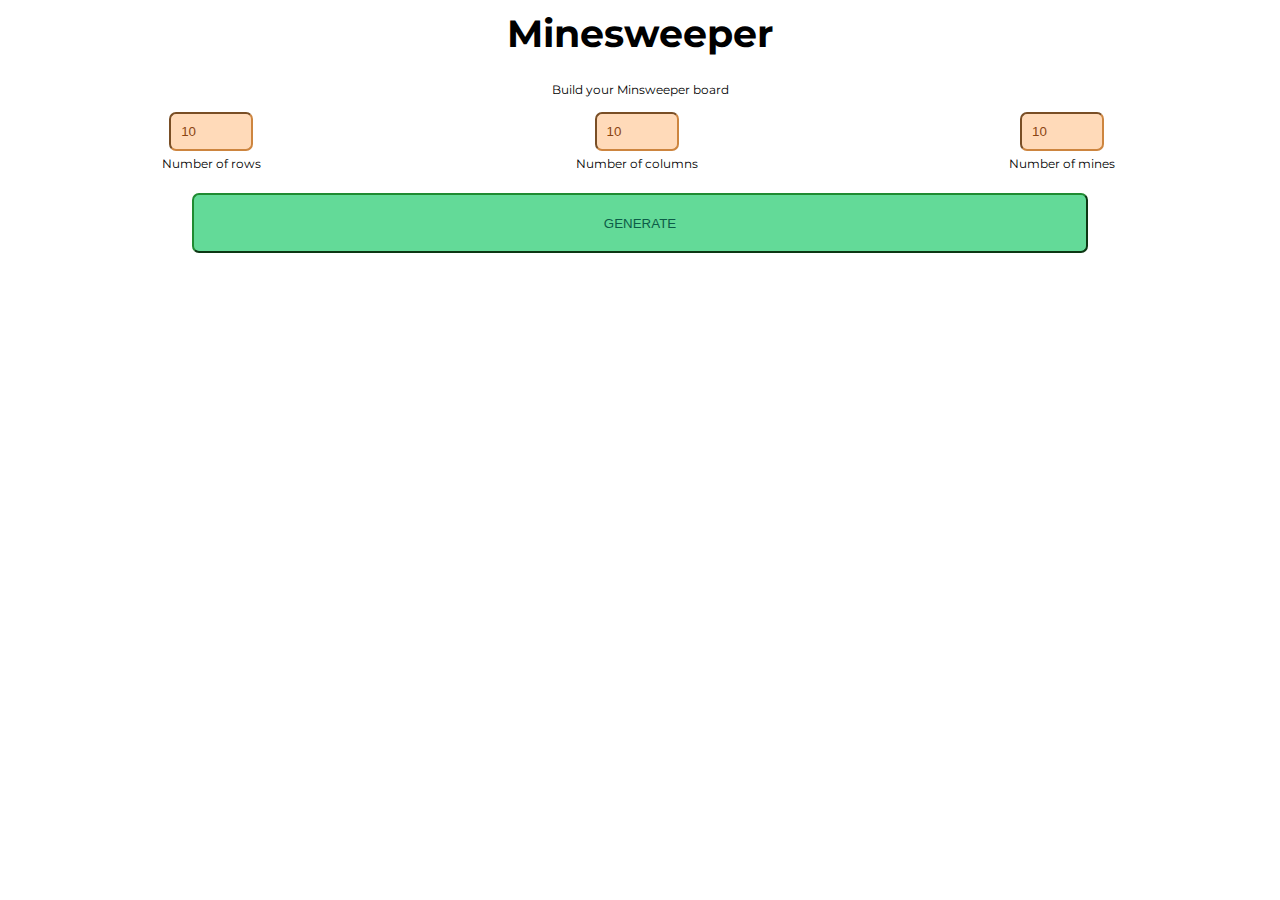
<file: index.html>
<!DOCTYPE html>
<html lang="en">
  <head>
    <meta charset="UTF-8" />
    <meta name="viewport" content="width=device-width, initial-scale=1.0" />
    <title>Minesweeper</title>

    <link rel="stylesheet" href="style.css" />
  </head>
  <body>
    <header>Minesweeper</header>
    <div class="center">Build your Minsweeper board</div>
    <div class="box3 center">
      <input type="number" id="rows" min="1" max="20" value="10" /><br />Number
      of rows
    </div>
    <div class="box3 center">
      <input
        type="number"
        id="columns"
        min="1"
        max="20"
        value="10"
      /><br />Number of columns<br />
    </div>
    <div class="box3 center">
      <input
        type="number"
        id="mines"
        min="1"
        max="399"
        value="10"
      /><br />Number of mines<br />
    </div>
    <div class="center">
      <button class="generatebutton" onclick="startGame()" id="genbutton">
        GENERATE
      </button>
    </div>
    <div class="center" id="minezone" oncontextmenu="return false;">
      <!-- <div class="cell"><img src="bomb.png" sizes="10px,10px" alt="B"></div> -->
    </div>

    <script src="app.js"></script>
  </body>
</html>
</file>
<file: style.css>
@import url('https://fonts.googleapis.com/css?family=Ibarra+Real+Nova|Montserrat&display=swap');

html,
body,
div {
  margin: 0;
  padding: 0;
  border: 0;
  font-family: 'Montserrat';
  font-weight: 400;
  font-size: 12px;
}

header {
  padding: 10px 0px;
  font-family: 'Montserrat';
  font-weight: bold;
  font-size: 3vmax;
  text-align: center;
}
input {
  width: 60px;
  padding: 10px;
  border-color: peru;
  border-radius: 7px;
  background-color: peachpuff;
  color: saddlebrown;
  margin: 5px;
}
.generatebutton {
  width: 70%;
  height: 60px;
  padding: 10px;
  border-color: rgb(31, 139, 49);
  border-radius: 7px;
  background-color: rgb(99, 218, 152);
  color: rgb(13, 92, 72);
  margin: 5px;
  cursor: pointer;
}
.center {
  text-align: center;
  margin-top: 15px;
}

.box3 {
  display: inline-block;
  width: 33%;
  margin-top: 10px;
  margin-bottom: 2px;
  margin-left: 0px;
  margin-right: 0px;
}

.cell {
  display: inline-block;
  width: 25px;
  height: 25px;
  border-radius: 3px;
  margin: 0px 1px;
  background-color: darkolivegreen;
  cursor: pointer;
  padding: 0px;
}

.img_bomb {
  width: 40px;
  height: 40px;
  margin: 0px;
  position: relative;
  top: -12px;
  left: -20px;
}

.img_flag {
  width: 20px;
  height: 20px;
  margin: 0px;
  position: relative;
  top: 2px;
  left: -10px;
}

.cellfix {
  display: inline-block;
  float: none;
  position: absolute;
}
.hint {
  font-weight: 700;
  font-size: 16px;
  padding-top: 4px;
  color: blue;
}
.hint2 {
  color: green;
}
.hint3 {
  color: red;
}
</file>
